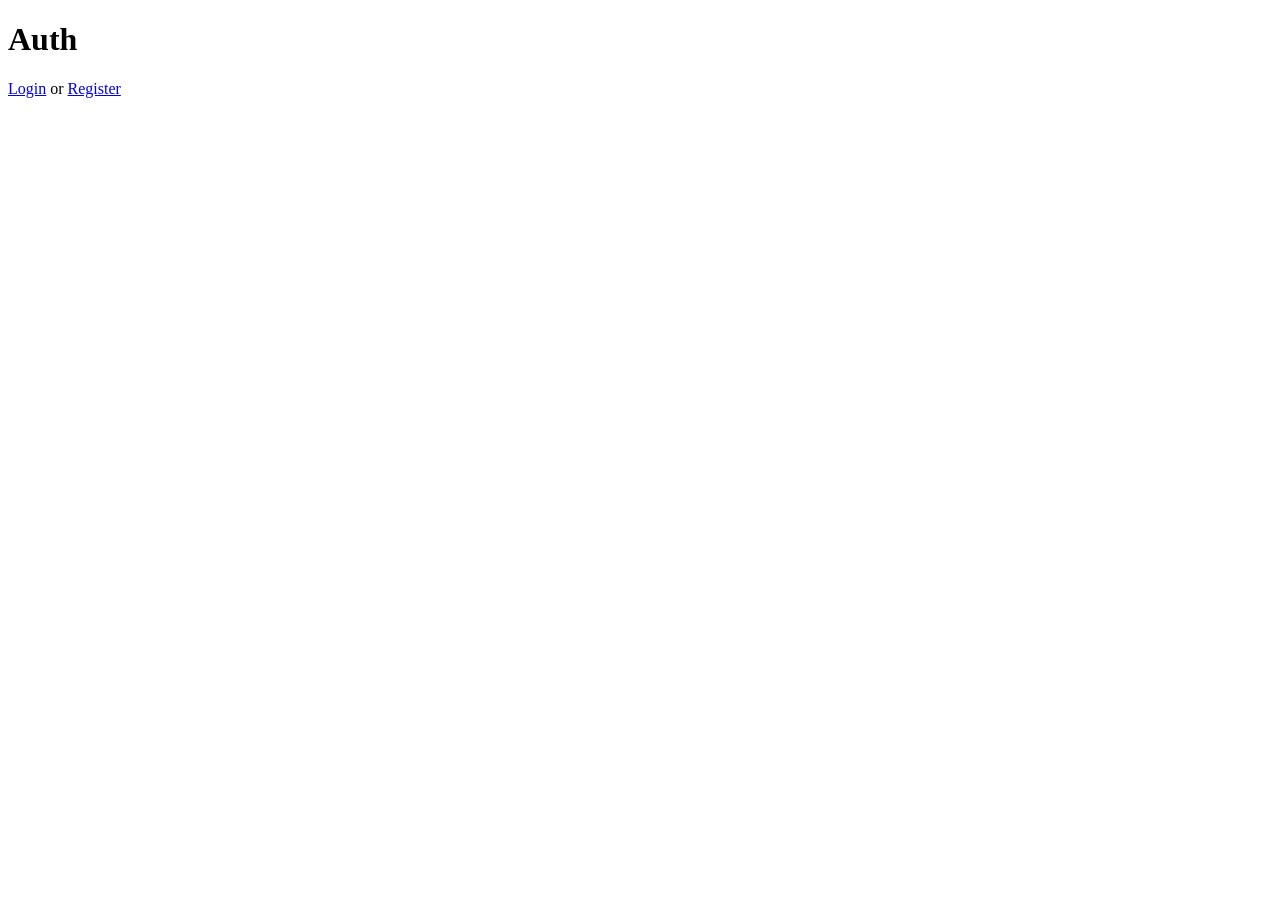
<file: auth/index.html>
<!doctype html>
<html lang="en">
  <head>
    <meta charset="UTF-8" />

    <meta name="viewport" content="width=device-width, initial-scale=1.0" />
    <title>Noroff FED2 JS2 CA</title>
    <script type="module" src="/src/app.js"></script>
    

  </head>
  <body>
    <h1>Auth</h1>
    <a href="./login/">Login</a> or <a href="./register/">Register</a>
  </body>
</html>
</file>
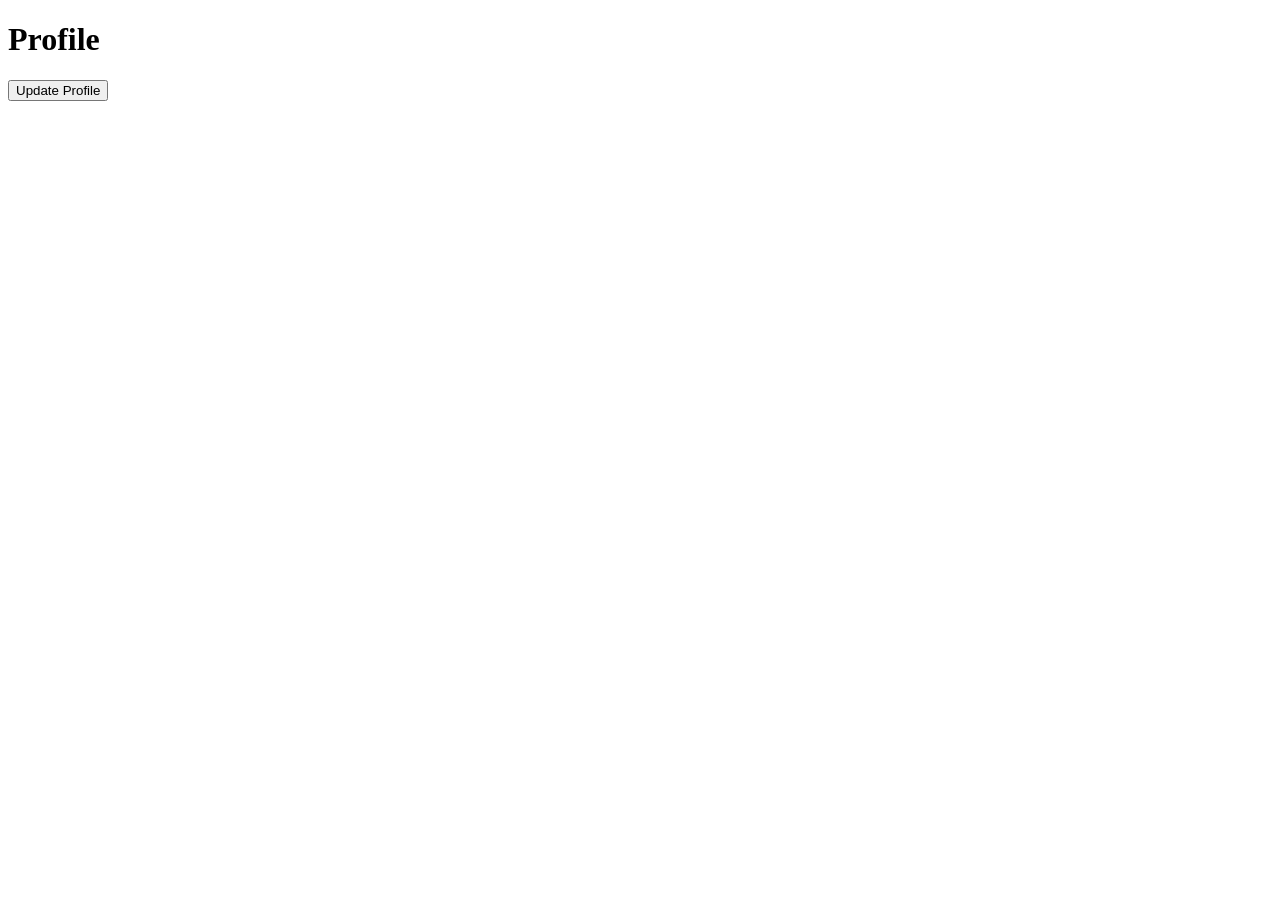
<file: profile/index.html>
<!doctype html>
<html lang="en">
  <head>
    <meta charset="UTF-8" />

    <meta name="viewport" content="width=device-width, initial-scale=1.0" />
    <title>Noroff FED2 JS2 CA</title>
    <script type="module" src="/src/app.js"></script>
  </head>
  <body>
    <h1>Profile</h1>

    <form name="updateProfile">
      <button>Update Profile</button>
    </form>
  </body>
</html>
</file>
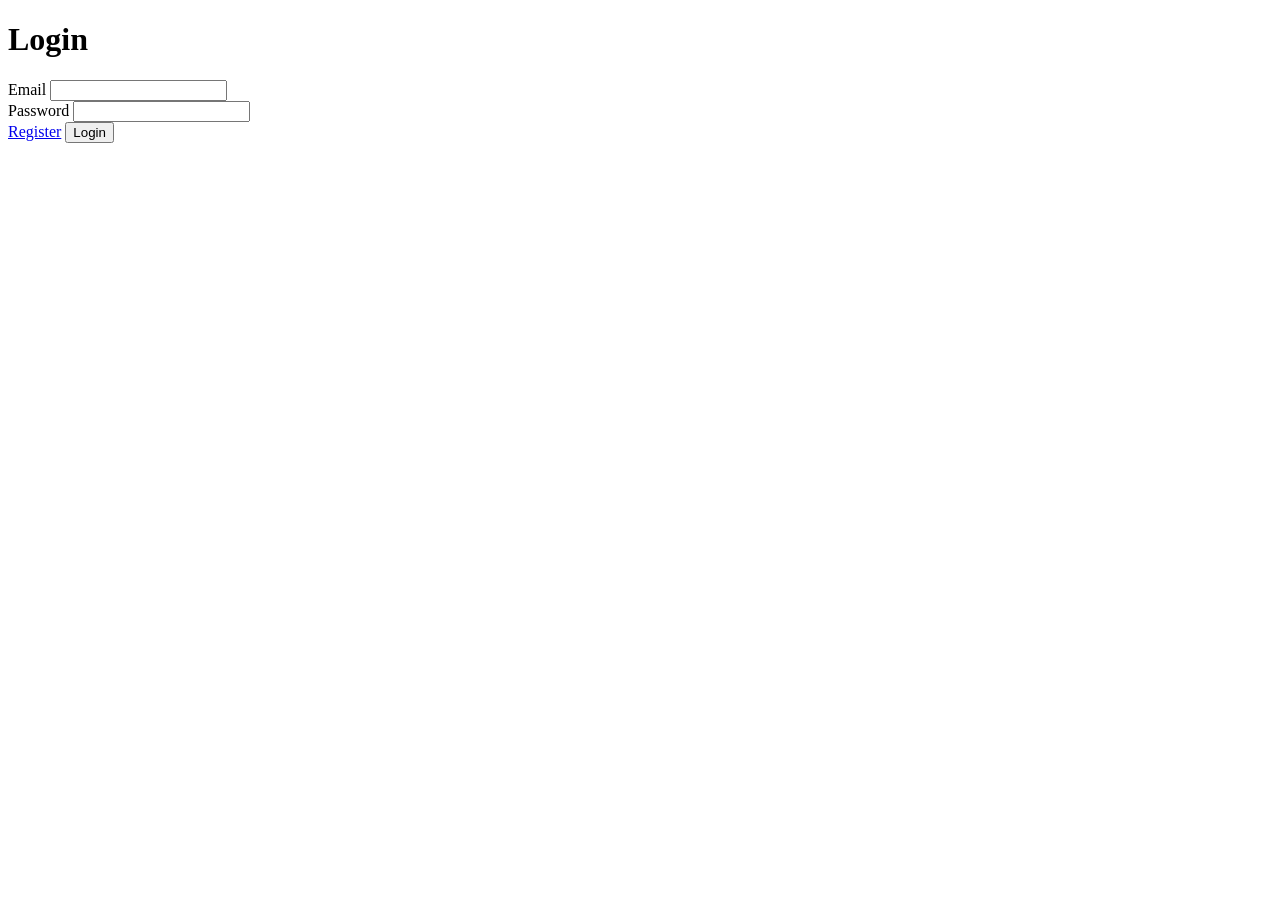
<file: auth/login/index.html>
<!doctype html>
<html lang="en">
  <head>
    <meta charset="UTF-8" />

    <meta name="viewport" content="width=device-width, initial-scale=1.0" />
    <title>Noroff FED2 JS2 CA</title>
    <script type="module" src="/src/app.js"></script>
    <script type="module" src="/src/js/api/auth/login.js"></script>
    <script type="module" src="/src/js/api/auth/key.js"></script>
    
  </head>

  <body>
    <h1>Login</h1>
    <form name="login">
      <div>
        <label for="email">Email</label>
        <input id="email" type="email" name="email" required />
      </div>

      <div>
        <label for="password">Password</label>
        <input type="password" name="password" id="password" required />
      </div>

      <a href="/auth/register/">Register</a>
      <button>Login</button>
    </form>
    
    <div id="error"></div>

  </body>
</html>
</file>
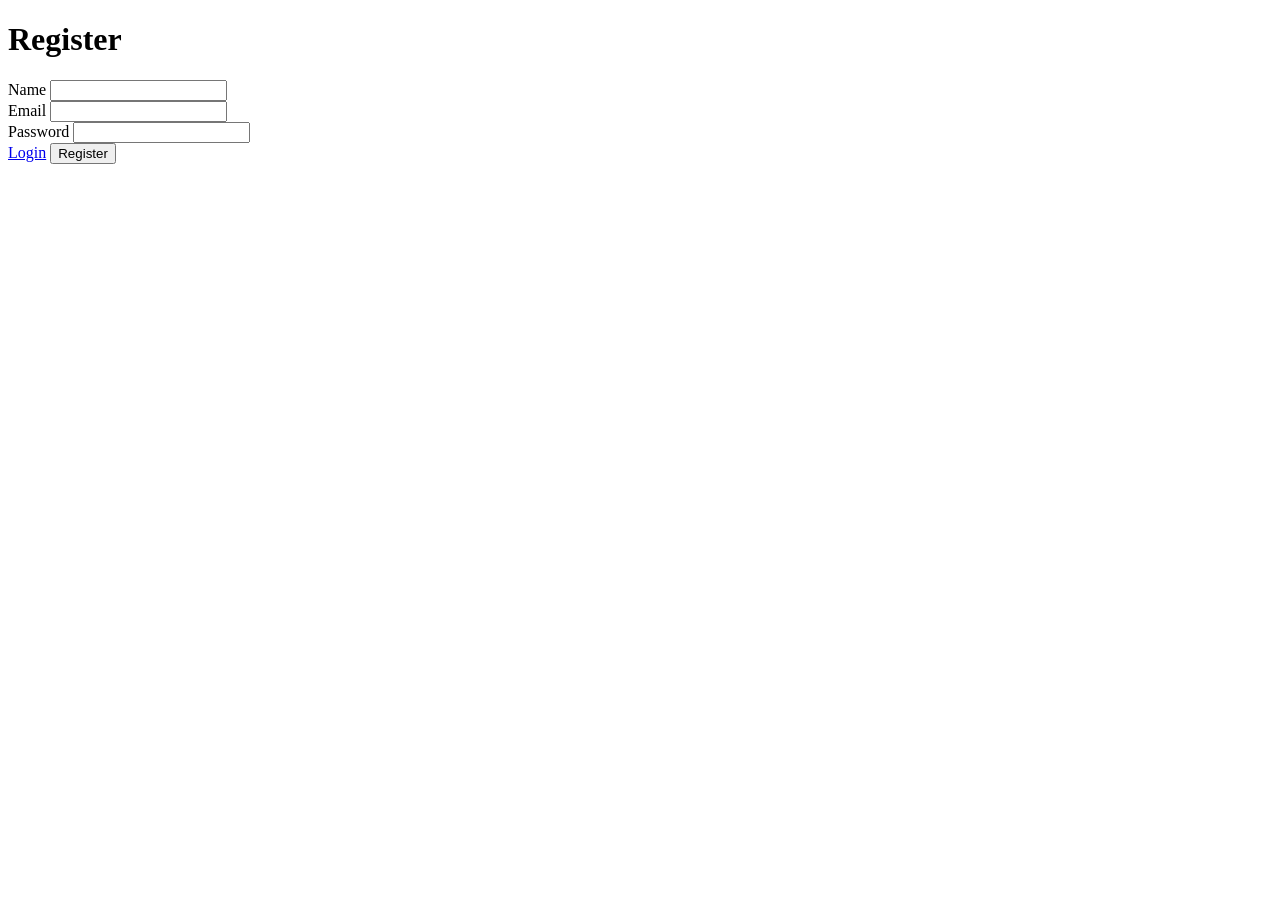
<file: auth/register/index.html>
<!doctype html>
<html lang="en">
  <head>
    <meta charset="UTF-8" />

    <meta name="viewport" content="width=device-width, initial-scale=1.0" />
    <title>Noroff FED2 JS2 CA</title>
    <script type="module" src="/src/app.js"></script>
    <script type="module" src="/src/js/api/auth/register.js"></script>
  </head>

  <body>
    <h1>Register</h1>

    <form name="register">
      <div>
        <label for="name">Name</label>
        <input
          id="name"
          type="text"
          name="name"
          required
          maxlength="20"
          pattern="^[\w]+$"
          title="Please enter a username using only letters and numbers"
        />
      </div>

      <div>
        <label for="email">Email</label>
        <input
          id="email"
          type="email"
          name="email"
          required
          pattern="^[\w\-.]+@(stud\.)?noroff\.no$"
          title="Please enter a valid noroff.no or stud.noroff.no address"
        />
      </div>

      <div>
        <label for="password">Password</label>
        <input
          type="password"
          name="password"
          id="password"
          required
          minlength="8"
        />
      </div>

      <a href="/auth/login/">Login</a>
      <button>Register</button>
    </form>

    <div id="error"></div>

  </body>
</html>
</file>
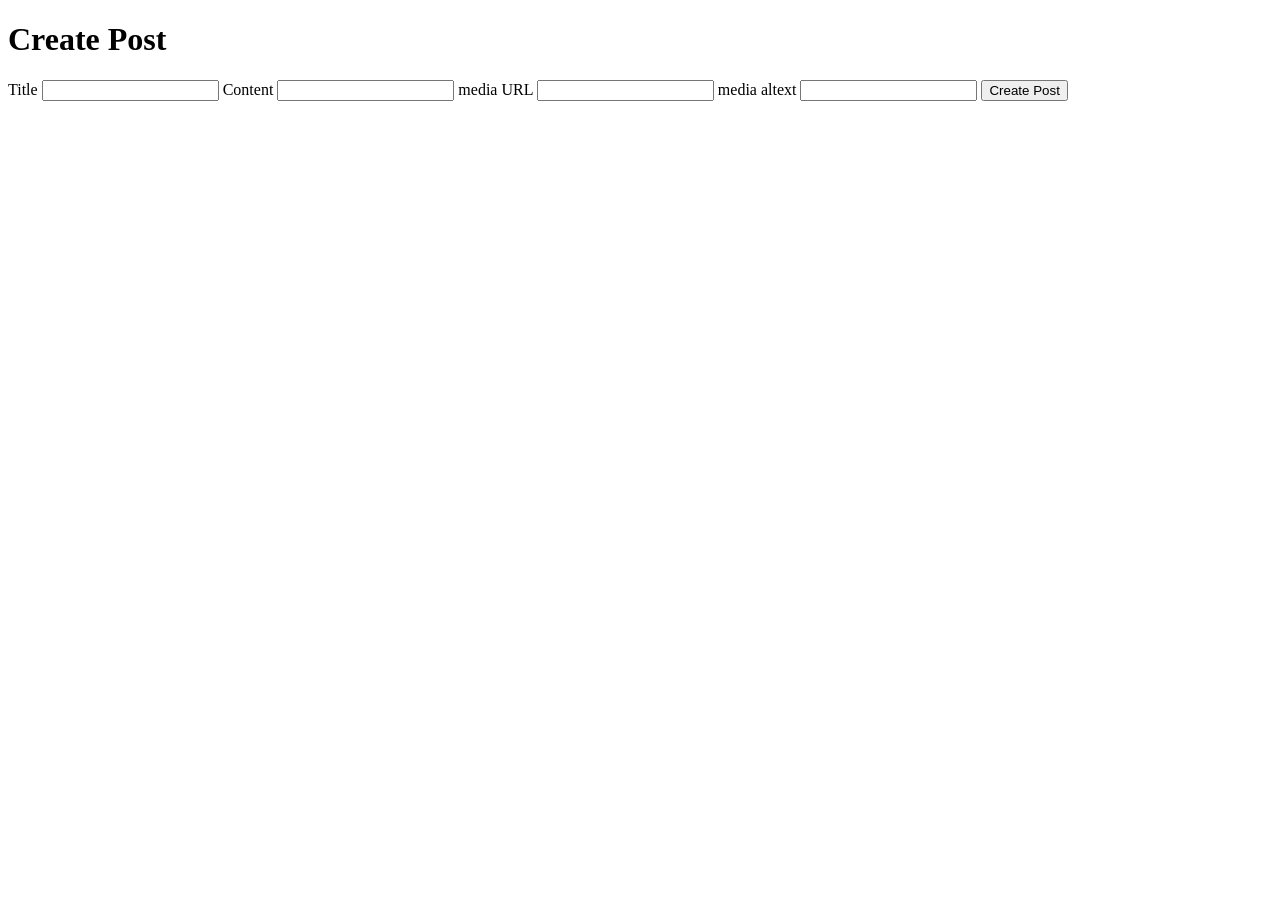
<file: post/create/index.html>
<!doctype html>
<html lang="en">
  <head>
    <meta charset="UTF-8" />
    <meta name="viewport" content="width=device-width, initial-scale=1.0" />
    <title>Noroff FED2 JS2 CA</title>
    <script type="module" src="/src/app.js"></script>
    <script type="module" src="/src/js/api/post/create.js"></script>
  </head>
  <body>
    <h1>Create Post</h1>

    <form name="createPost"  id="createPost">
      <label for="title">Title</label>
      <input type="text" id="title">

      <label for="body">Content</label>
      <input type="text" id="body">
      
      <label for="mediaURL">media URL</label>
      <input type="text" id="mediaURL">
      <label for="mediaALT">media altext</label>
      <input type="text" id="mediaALT">
      <button>Create Post</button>
    </form>

    <div id="error"></div>

  </body>
</html>
</file>
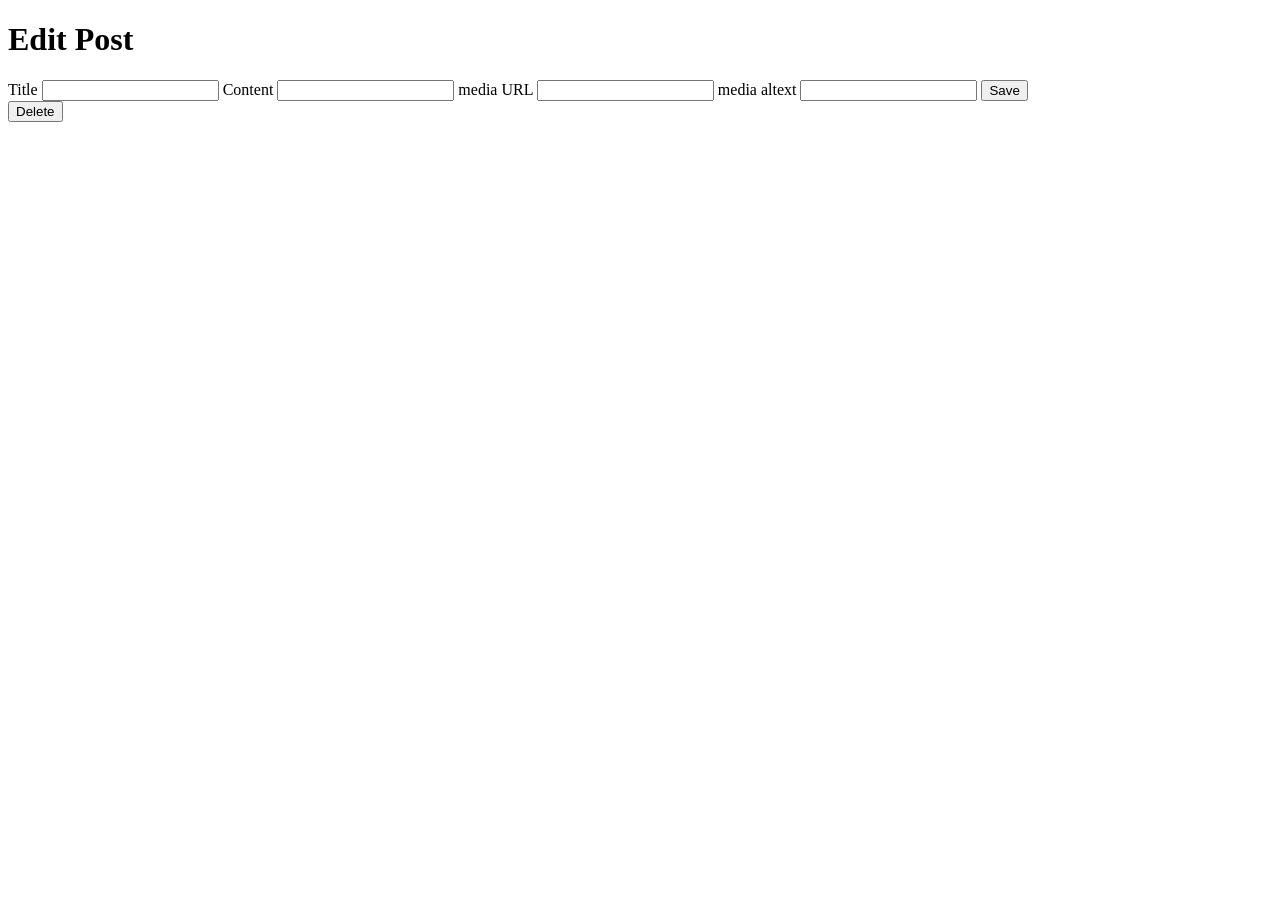
<file: post/edit/index.html>
<!doctype html>
<html lang="en">
  <head>
    <meta charset="UTF-8" />

    <meta name="viewport" content="width=device-width, initial-scale=1.0" />
    <title>Noroff FED2 JS2 CA</title>
    <script type="module" src="/src/app.js"></script>
  </head>

  <body>
    <h1>Edit Post</h1>

    <form name="editPost" id="editPost">
      <label for="title">Title</label>
      <input type="text" id="title">

      <label for="body">Content</label>
      <input type="text" id="body">
      
      <label for="mediaURL">media URL</label>
      <input type="text" id="mediaURL">
      <label for="mediaALT">media altext</label>
      <input type="text" id="mediaALT">
      
      <button>Save</button>
    </form>
    <button id="deleteButton">Delete</button>

    <div id="error"></div>
  </body>
</html>


<!-- id's


title
body
mediaURL
mediaALT
 
-->
</file>
